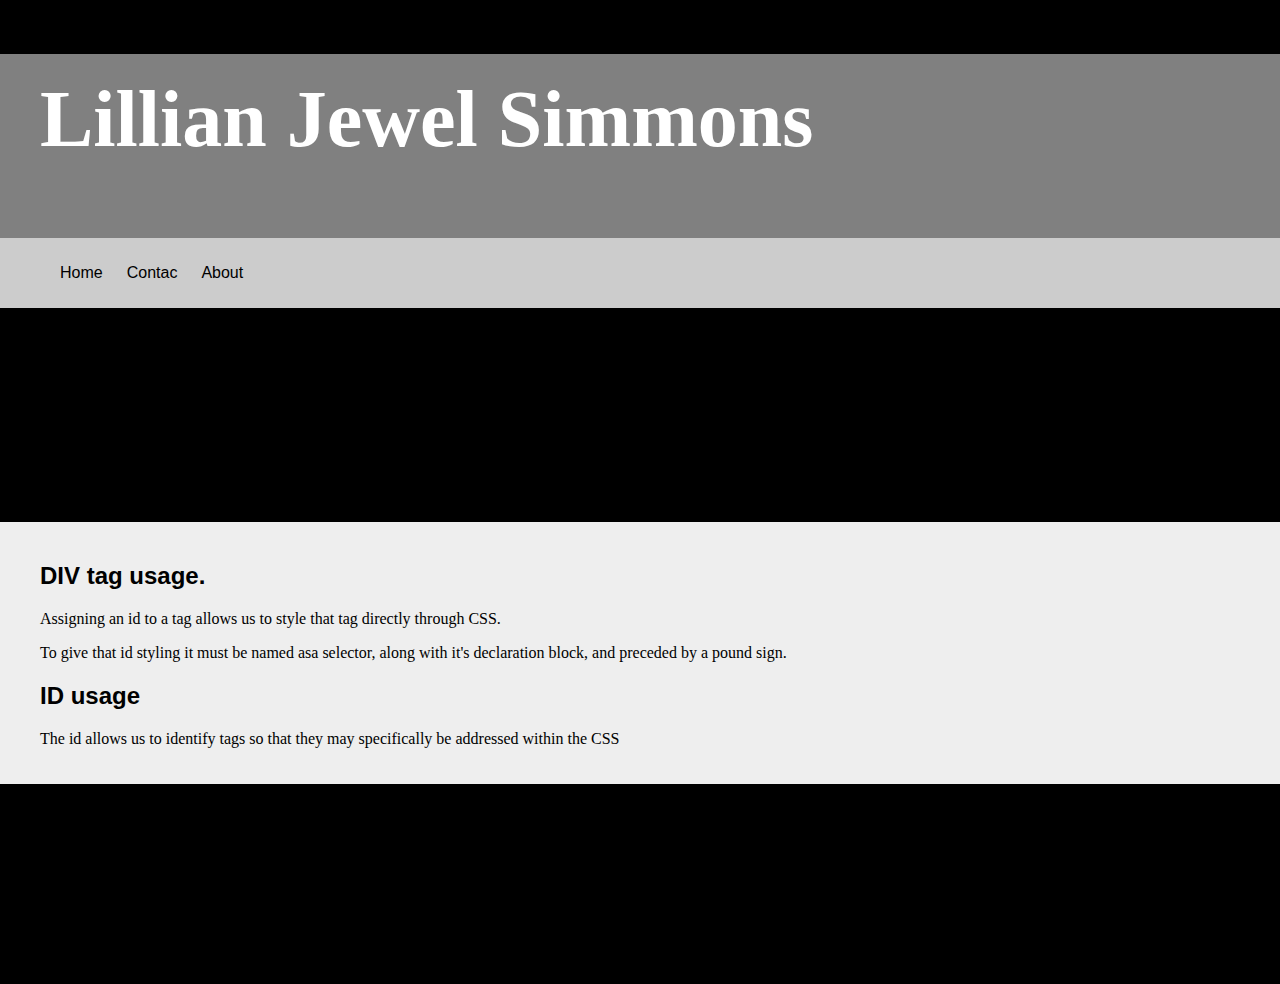
<file: index.html>
<!DOCTYPE html>
<html>
    <head>
        <title></title>
        <link rel="stylesheet" type="text/css" href="_css/main.css">
    </head>
    <body>
        <div id= "header">
            <h1>Lillian Jewel Simmons</h1>
            <div id= "nav">
                <ul>
                    <a href="https://htmlcss-lillythehillbilly.c9.io/index.html">Home</a>
                    <a href="https://htmlcss-lillythehillbilly.c9.io/contact.html">Contac</a>
                    <a href="https://htmlcss-lillythehillbilly.c9.io/about.html">About</a>
                </ul>
            </div>
        </div>
               <h2 class="bob">DIVs</h2>
            <p>The DIV tag on it's own doesn't do much.</p>
            <div class="bob">
              <h3>DIV tag definition.</h3>
            <ul>
                <li>The DIV tag has no default styling.</li>
                <li>The DIV tag defines content areas.</li>
                <li>html is not funny.</li>
            </ul>
            </div>
        <div id= "content">
             
             <h2 class="bob">DIV tag usage.</h2>
            <p>Assigning an id to a tag allows us to style that tag directly through CSS.</p>
            <p>To give that id styling it must be named asa selector, along with it's declaration block, and preceded by a pound sign.</p>
             <h2 class="bob">ID usage</h2>
            <p>The id allows us to identify tags so that they may specifically be addressed within the CSS <a href="mailto:"></a></p>
          
            
        </div>
        <div id="footer">
             
        </div>
        <div id=page>
            
        </div>
    </body>
</html>
</file>
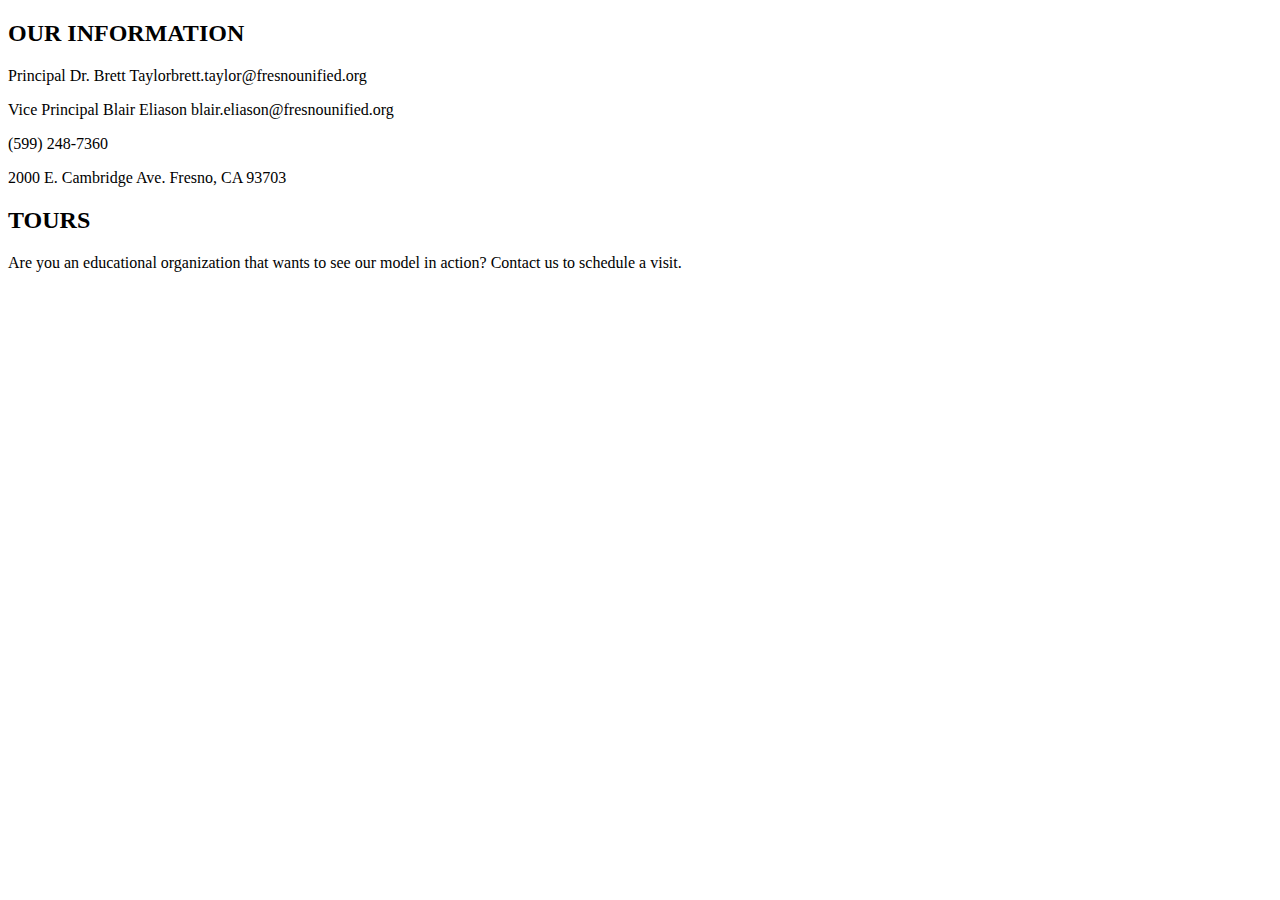
<file: contact.html>
<!DOCTYPE html>
<html>
    <head>
        <title>Contact</title>
    </head>
    <body>
     
        <h2>OUR INFORMATION</h2>
            <p>
                Principal Dr. Brett Taylorbrett.taylor@fresnounified.org
            </p>
            <p>
                Vice Principal Blair Eliason blair.eliason@fresnounified.org
            </p>
            <p>
                (599) 248-7360
            </p>
            <p>
                2000 E. Cambridge Ave. Fresno, CA 93703
            </p>
         <h2>TOURS</h2>
            <p>Are you an educational organization that wants to see our model in action? Contact us to schedule a visit.</p>
           
          
            
     
    </body>
</html>
</file>
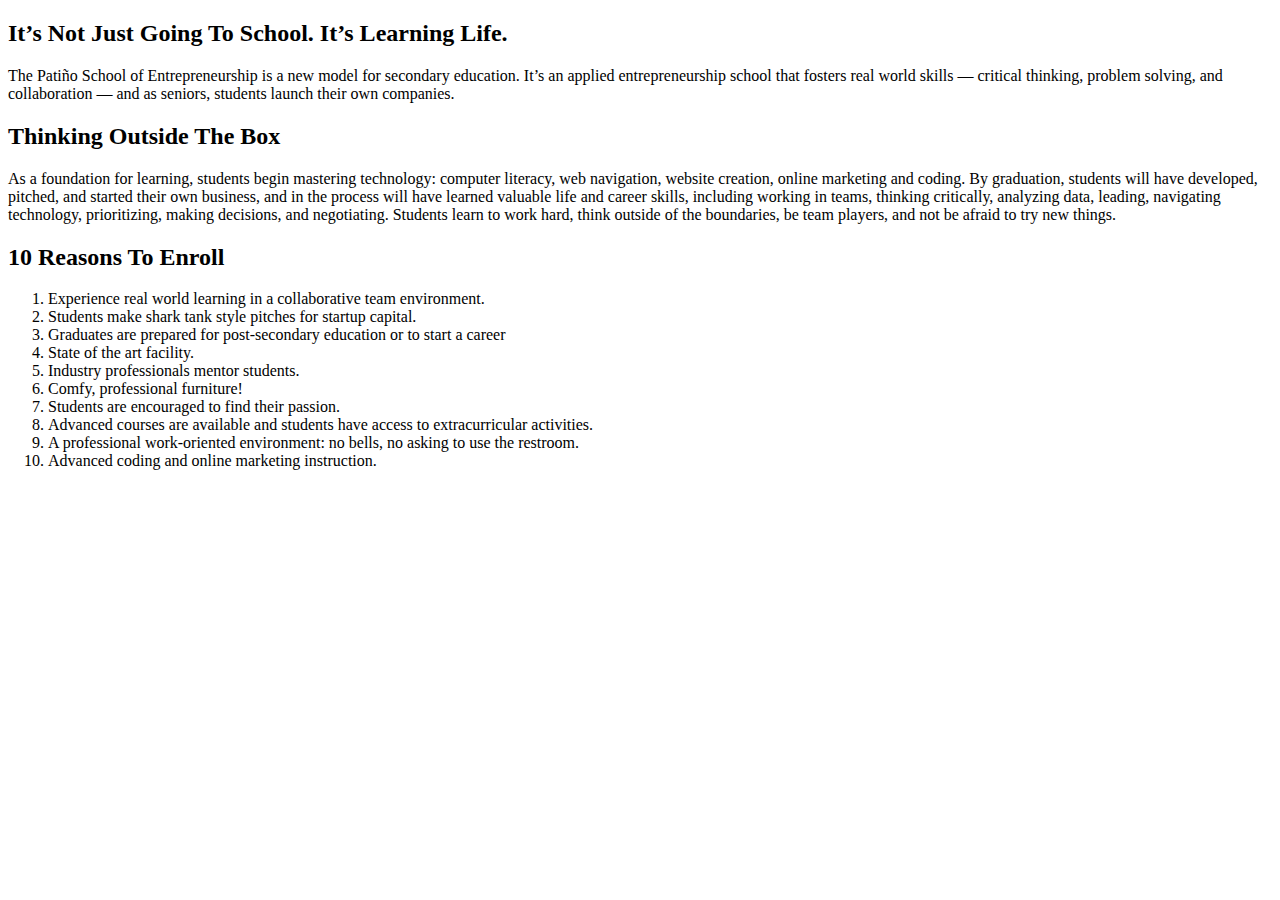
<file: home.html>
<!DOCTYPE html>
<html>
    <head>
        <title>Home</title>
    </head>
    <body>
       <h2 >It’s Not Just Going To School. It’s Learning Life.</h2>
            <p>The Patiño School of Entrepreneurship  is a new model for secondary education. It’s an applied entrepreneurship school that fosters real world skills — critical thinking, problem solving, and collaboration — and as seniors, students launch their own companies.</p>
       <h2 >Thinking Outside The Box</h2>
            <p>As a foundation for learning, students begin mastering technology: computer literacy, web navigation, website creation, online marketing and coding. By graduation, students will have developed, pitched, and started their own business, and in the process will have learned valuable life and career skills, including working in teams, thinking critically, analyzing data, leading, navigating technology, prioritizing, making decisions, and negotiating. Students learn to work hard, think outside of the boundaries, be team players, and not be afraid to try new things.</p>
             <h2>10 Reasons To Enroll</h2>
            <ol>
                <li>Experience real world learning in a collaborative team environment.</li>
                <li>Students make shark tank style pitches for startup capital.</li>
                <li>Graduates are prepared for post-secondary education or to start a career</li>
                <li>State of the art facility.</li>
                <li>Industry professionals mentor students.</li>
                <li>Comfy, professional furniture!</li>
                <li>Students are encouraged to find their passion.</li>
                <li>Advanced courses are available and students have access to extracurricular activities.</li>
                <li>A professional work-oriented environment: no bells, no asking to use the restroom.</li>
                <li>Advanced coding and online marketing instruction.</li>
            </ol>
         
    </body>
</html>
</file>
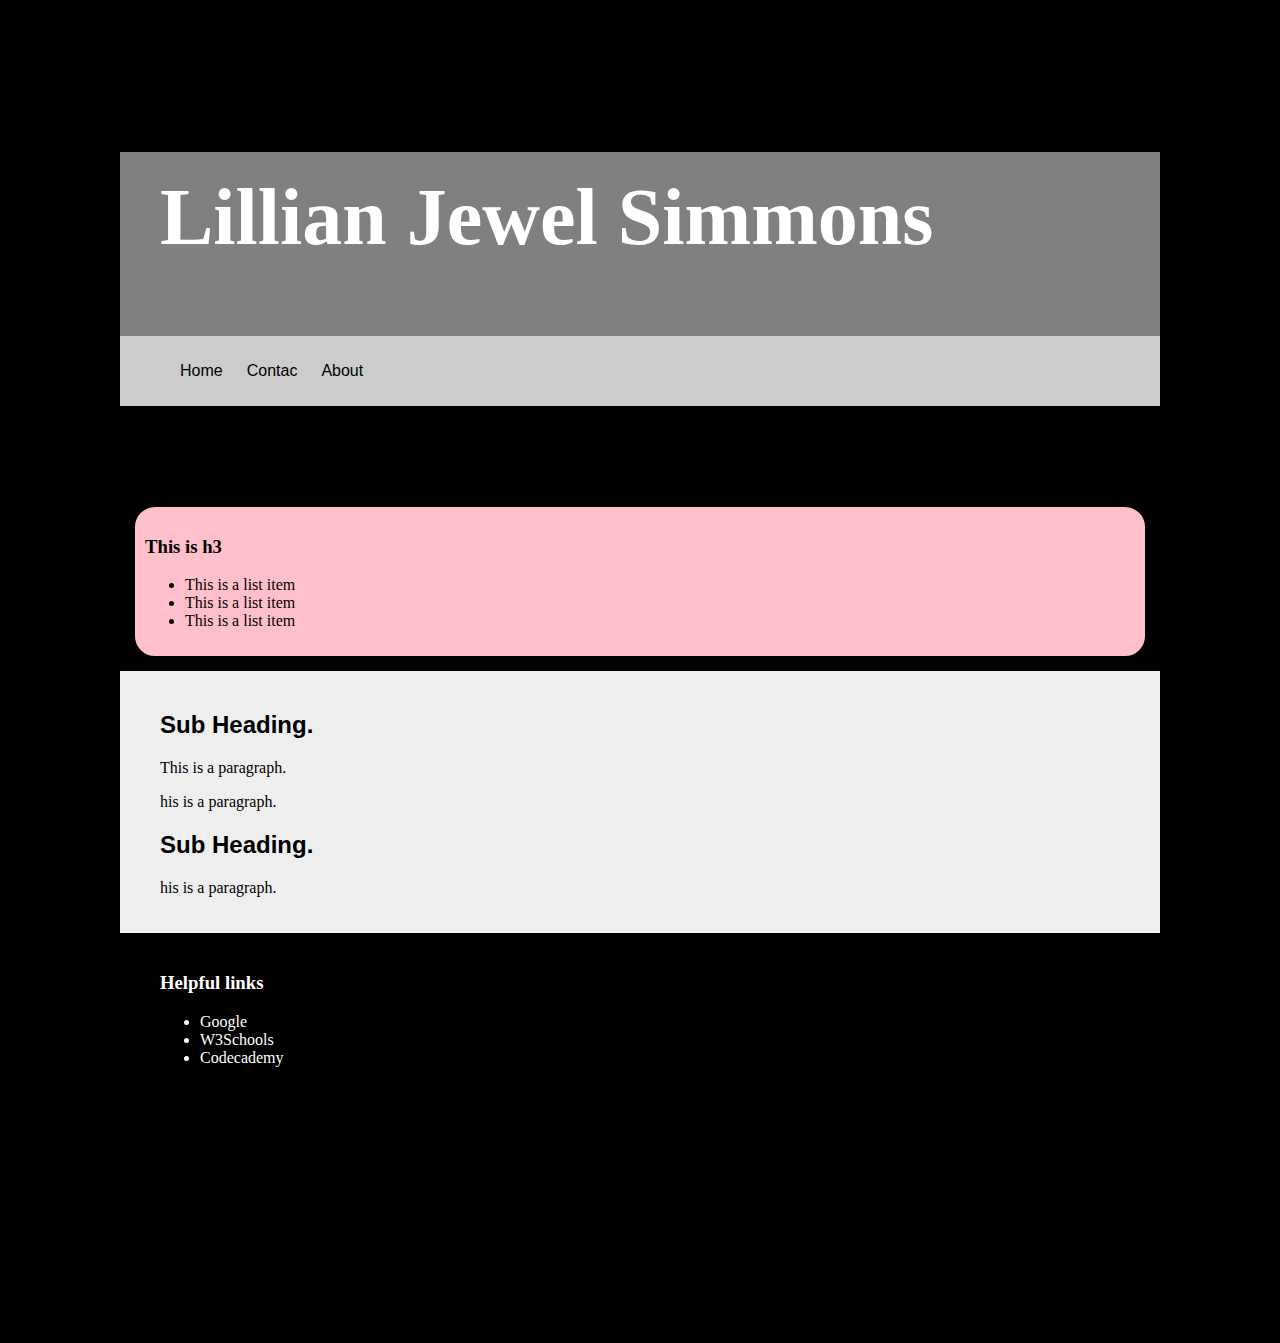
<file: template.html>
<!DOCTYPE html>
<html>
    <head>
        <title>**TEMPLATE**</title>
        <link rel="stylesheet" type="text/css" href="_css/main.css">
    </head>
    <body>
     <div id="page">sup
        <div id= "header">
            <h1>Lillian Jewel Simmons</h1>
            <div id= "nav">
                <ul>
                    <a href="https://htmlcss-lillythehillbilly.c9.io/index.html">Home</a>
                    <a href="https://htmlcss-lillythehillbilly.c9.io/contact.html">Contac</a>
                    <a href="https://htmlcss-lillythehillbilly.c9.io/about.html">About</a>
                </ul>
            </div>
        </div>
               <h2 >Sub Heading.</h2>
            <p>This is a paragraph.</p>
            <div class="spotlight">
                  <h3>This is h3</h3>
                  <ul>
                      <li>This is a list item</li>
                      <li>This is a list item</li>
                      <li>This is a list item</li>
                  </ul>
            </div>
        <div id= "content">
             <h2 >Sub Heading.</h2>
            <p>This is a paragraph.</p>
            <p>his is a paragraph.</p>
             <h2>Sub Heading.</h2>
            <p>his is a paragraph. <a href="mailto:"></a></p>
          
            
        </div>
        <div id="footer">
            <h3>Helpful links</h3>
             <ul>
                <li><a href="http://www.google.com">Google</a></li>
                <li><a href="http://www.w3schools.org">W3Schools</a></li>
                <li><a href="http://www.codecademy.com">Codecademy</a></li>
            </ul>
        </div>
        <div id=page>
            
        </div>
    </body>
</html>
</file>
<file: _css/main.css>
/* css */
body{
  margin:0px;/* this makes the body have a margin of 0px*/
  padding:0px;
  background-color:black;
}

#page{
  padding: 40px;
}

#header{
  background-color:gray;
  padding:0px;
  margin:;
  color:white;
}

#header h1{
  padding:20px 40px 20px 40px;
  margin:20px 80px
  border-radius:10px 20px;
}

/* navigation*/
#nav, #nav a{
  background-color:#ccc;  /* this changes the backround color to  #ccc*/
  padding:10px; /*this makes the padding 10px*/
}
#nav a{
  margin:0px; /* this makes the margin 0px*/
  color:black; /* this changes the background color*/
  font-family:arial; /* this makes the font type arial*/
  text-decoration:none; /* this removes the underline*/
}

#nav a:hover{
  background-color:#aaaaff;
  transition:background-color 5s;/* changes when you hover your mouse over the navigation*/
  color:white;
  /*end navigation*/
}

h1{
  font-family:verdana;
  font-size:60pt;
}

#content{
  padding:20px 40px 20px 40px;
  margin:0px;
  background-color:#eee;
}

#content h2, #content h3{
  font-family:arial;
}

#footer{
  background-color:black;
  color:white;
  padding:20px 40px;
}

.spotlight {
  border-width:10px;
  border-color:pink;
  border-style:solid;
  background-color:pink;
  margin:15px;
  border-radius:20px 20px 20px 20px;
}
#footer a {
  text-decoration:none;
  color:white;
}

#page {
  margin:40px 80px;
}
/* navigation*/









/*#header{
    background-color:grey;
    width:400px;
    padding:20px;
}
#header:hover{
  background-color:yellow;  
  transition:color 2s;
}
*/
</file>
